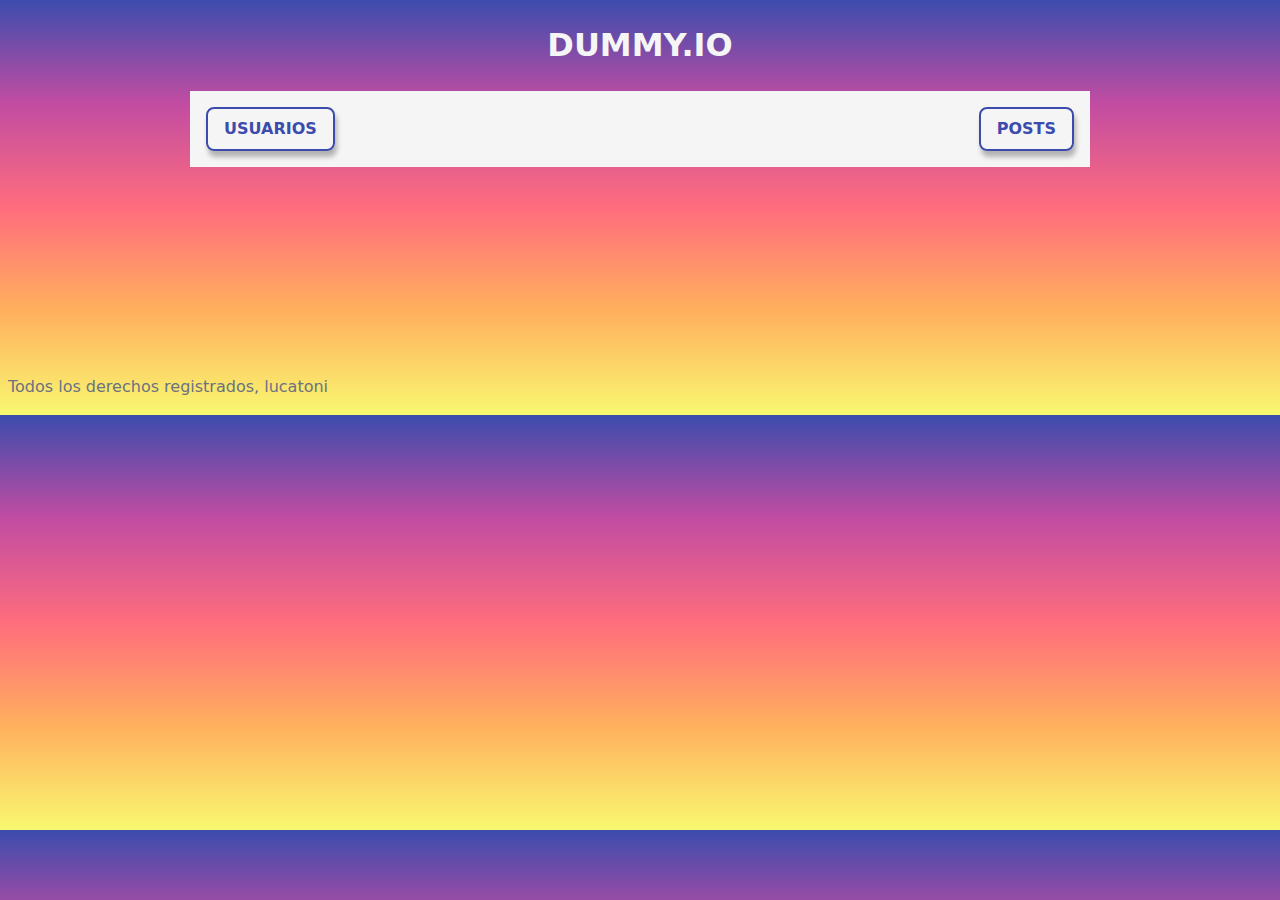
<file: index.html>
<!DOCTYPE html>
<html lang="en">
<head>
    <meta charset="UTF-8">
    <meta http-equiv="X-UA-Compatible" content="IE=edge">
    <meta name="viewport" content="width=device-width, initial-scale=1.0">
    <link rel="stylesheet" href="css/style.css">
    <title>DUMMY.IO</title>
</head>
<body onload="init()">
    
    <h1>DUMMY.IO</h1>
    <nav class="contenedor">
        <div class="barra-nav">
            <a class="btn" href="/index.html">Usuarios</a><a class="btn" href="/allpost.html">Posts</a>
        </div>

    </nav>
    <div class="contenedor">
        
        <div id="resultado" class="resultado"></div>

        <div class="paginador-contenedor">
            <div id="limite" class="paginador"></div>
            <div id="paginador" class="paginador"></div>
        </div>
        
    </div>

    <footer>
        <p>Todos los derechos registrados, lucatoni </p>
    </footer>
    <script src="js/index.js"></script>
</body>
</html>
</file>
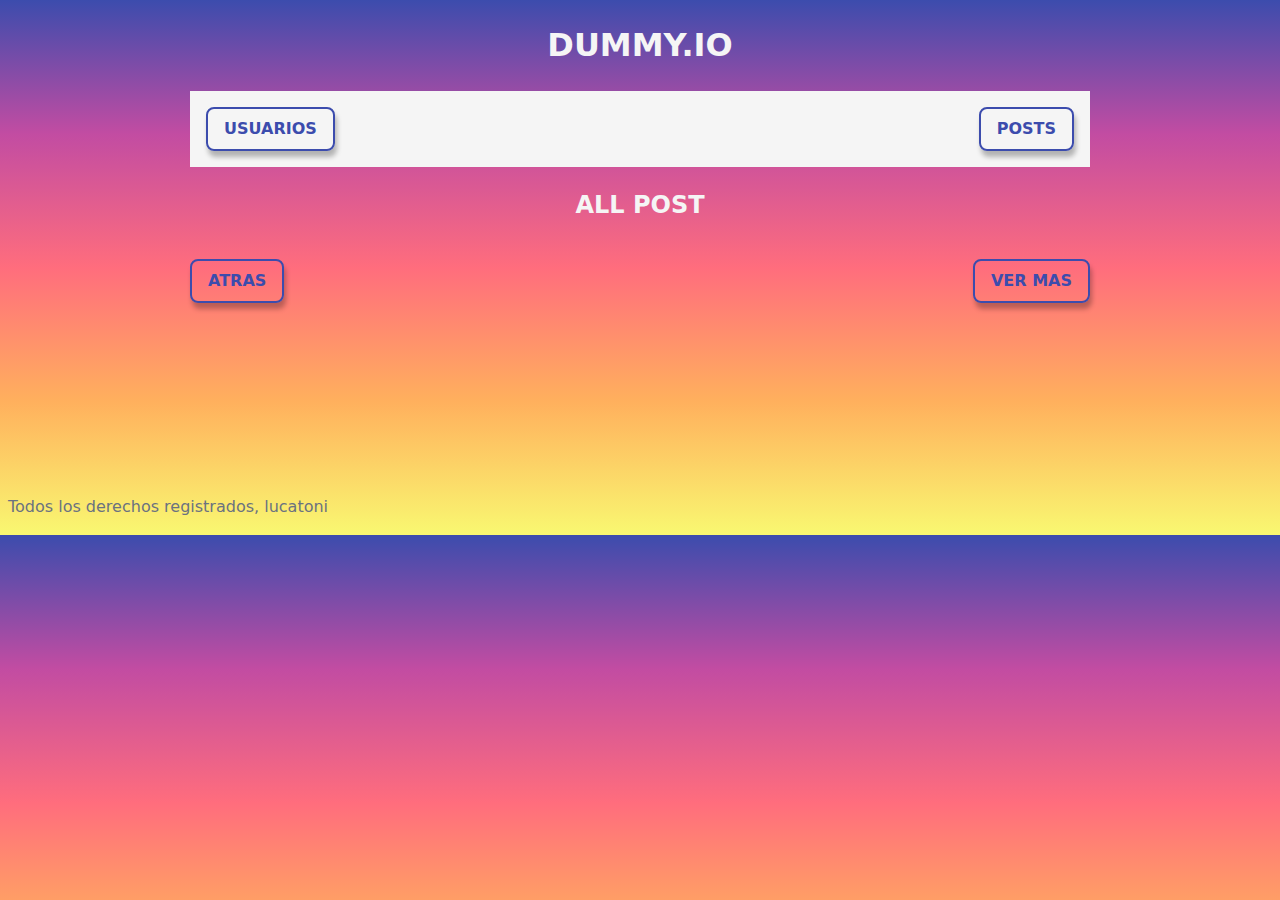
<file: allpost.html>
<!DOCTYPE html>
<html lang="en">

<head>
    <meta charset="UTF-8">
    <meta http-equiv="X-UA-Compatible" content="IE=edge">
    <meta name="viewport" content="width=device-width, initial-scale=1.0">
    <link rel="stylesheet" href="css/style.css">
    <title>DUMMY.IO</title>
</head>

<body onload="init()">

    <a href="/index.html">
        <h1>DUMMY.IO</h1>
    </a>
    <nav class="contenedor">
        <div class="barra-nav">
            <a class="btn" href="/index.html">Usuarios</a><a class="btn" href="/allpost.html">Posts</a>
        </div>

    </nav>
    <div class="contenedor">
        <h2 class="titulo">All Post</h2>

        <div id="resultado2" class="resultado2">

        </div>

    </div>
    <div class="contenedor navegacion">
        <a class="btn" id="atras">atras </a>
        <a id="vermas" class="btn">Ver Mas</a>
    </div>

    <footer>
        <p>Todos los derechos registrados, lucatoni </p>
    </footer>
    <script src="js/allpost.js"></script>

</body>

</html>
</file>
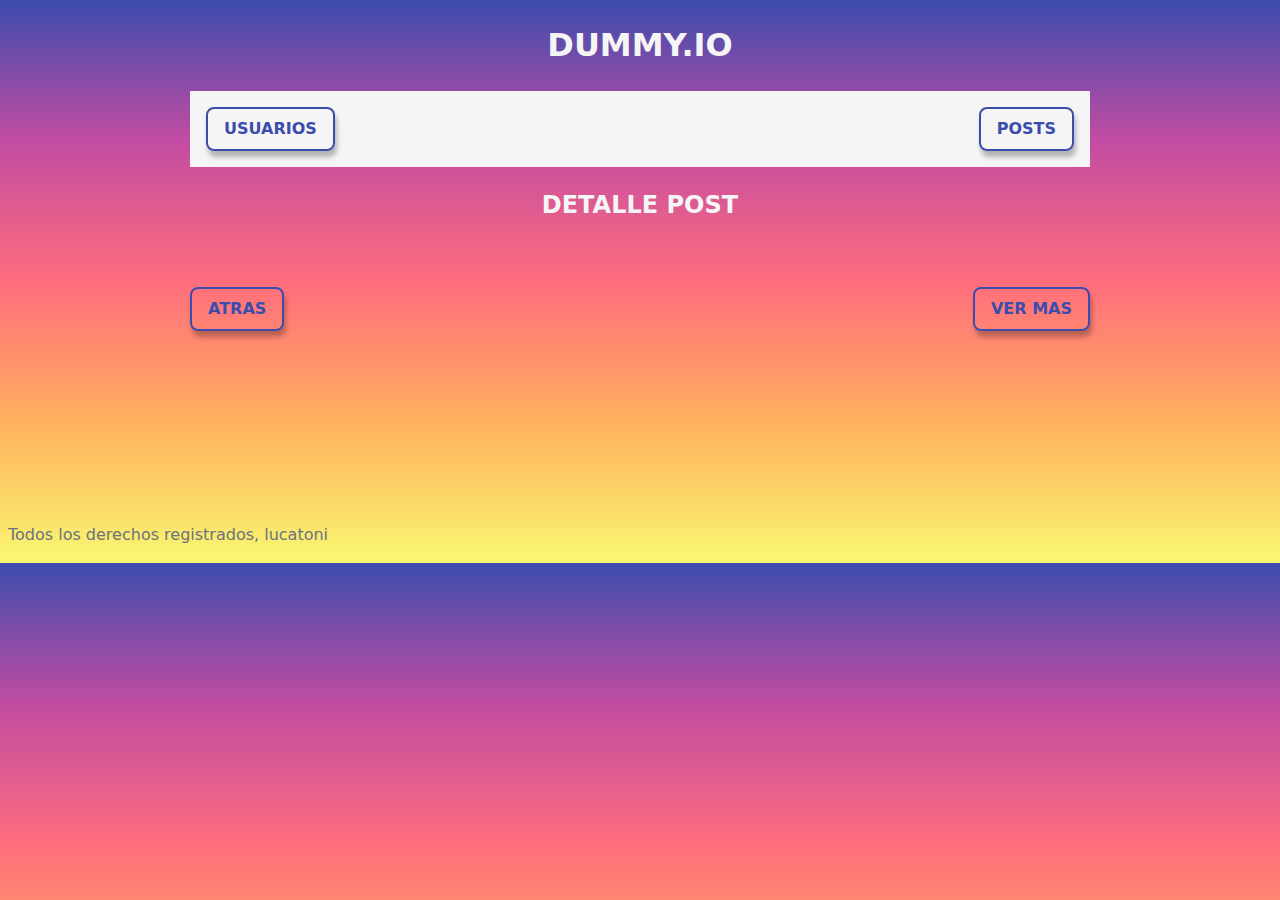
<file: post.html>
<!DOCTYPE html>
<html lang="en">

<head>
    <meta charset="UTF-8">
    <meta http-equiv="X-UA-Compatible" content="IE=edge">
    <meta name="viewport" content="width=device-width, initial-scale=1.0">
    <link rel="stylesheet" href="css/style.css">
    <title>DUMMY.IO</title>
</head>

<body onload="init()">

    <a href="/index.html"><h1>DUMMY.IO</h1></a>
    <nav class="contenedor">
        <div class="barra-nav">
            <a class="btn" href="/index.html">Usuarios</a><a class="btn" href="/allpost.html">Posts</a>
        </div>

    </nav>
    <div class="contenedor">
        <h2 class="titulo">Detalle Post</h2>

        <div id="resultado2" class="contenedor">

        </div>
        <div id="comentarios" class="comentarios">

        </div>

    </div>
    <div class="contenedor navegacion">
        <a  class="btn" id="atras">atras </a>
        <a id="vermas" class="btn" >Ver Mas</a>
    </div>

    <footer>
        <p>Todos los derechos registrados, lucatoni </p>
    </footer>
    <script src="js/post.js"></script>

</body>

</html>
</file>
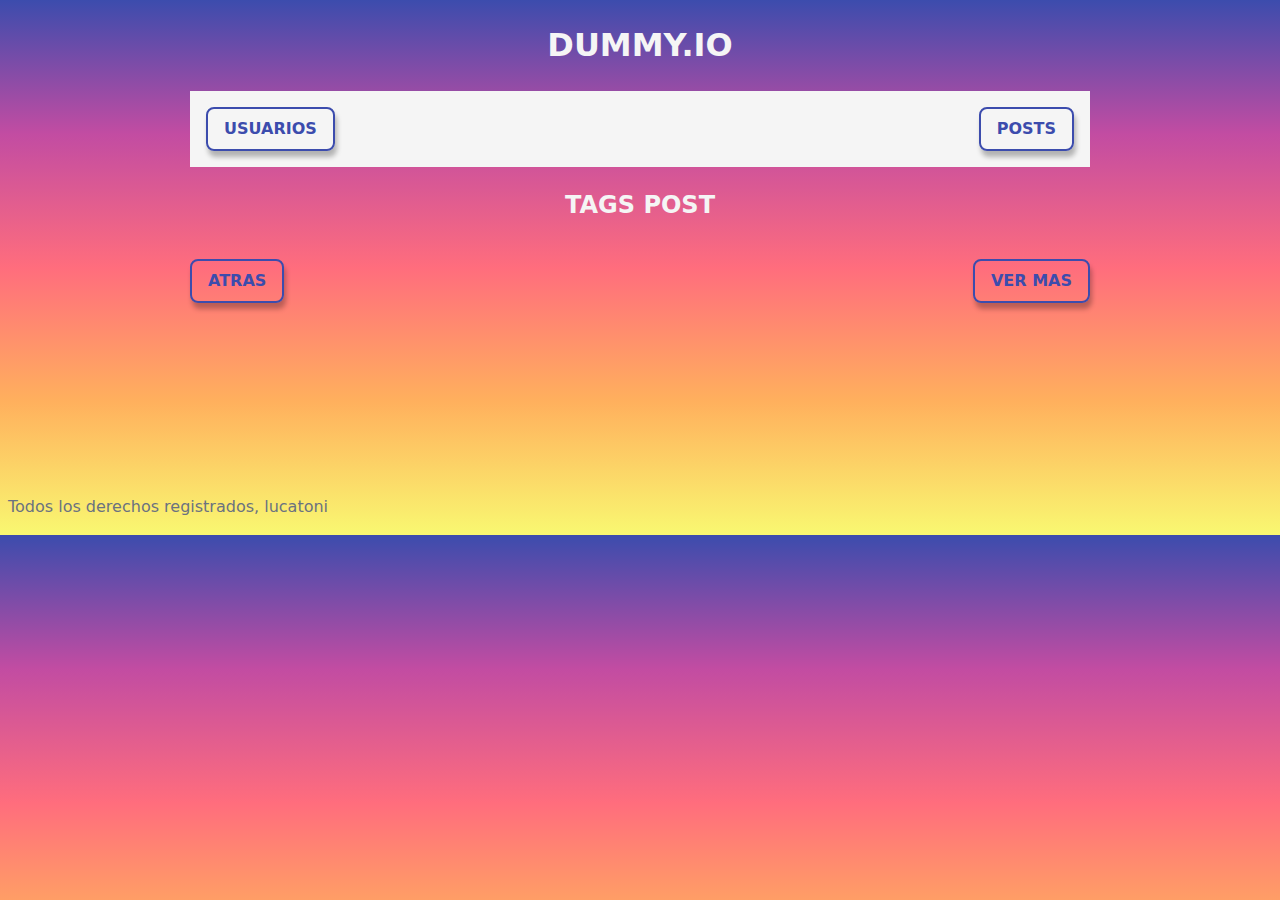
<file: postbytags.html>
<!DOCTYPE html>
<html lang="en">

<head>
    <meta charset="UTF-8">
    <meta http-equiv="X-UA-Compatible" content="IE=edge">
    <meta name="viewport" content="width=device-width, initial-scale=1.0">
    <link rel="stylesheet" href="css/style.css">
    <title>DUMMY.IO</title>
</head>

<body onload="init()">

    <a href="/index.html"><h1>DUMMY.IO</h1></a>
    <nav class="contenedor">
        <div class="barra-nav">
            <a class="btn" href="/index.html">Usuarios</a><a class="btn" href="/allpost.html">Posts</a>
        </div>

    </nav>
    <div class="contenedor">
        <h2 class="titulo">Tags Post</h2>

        <div id="resultado2" class="resultado2">

        </div>

    </div>
    <div class="contenedor navegacion">
        <a  class="btn" id="atras">atras </a>
        <a id="vermas" class="btn" >Ver Mas</a>
    </div>

    <footer>
        <p>Todos los derechos registrados, lucatoni </p>
    </footer>
    <script src="js/posttags.js"></script>

</body>

</html>
</file>
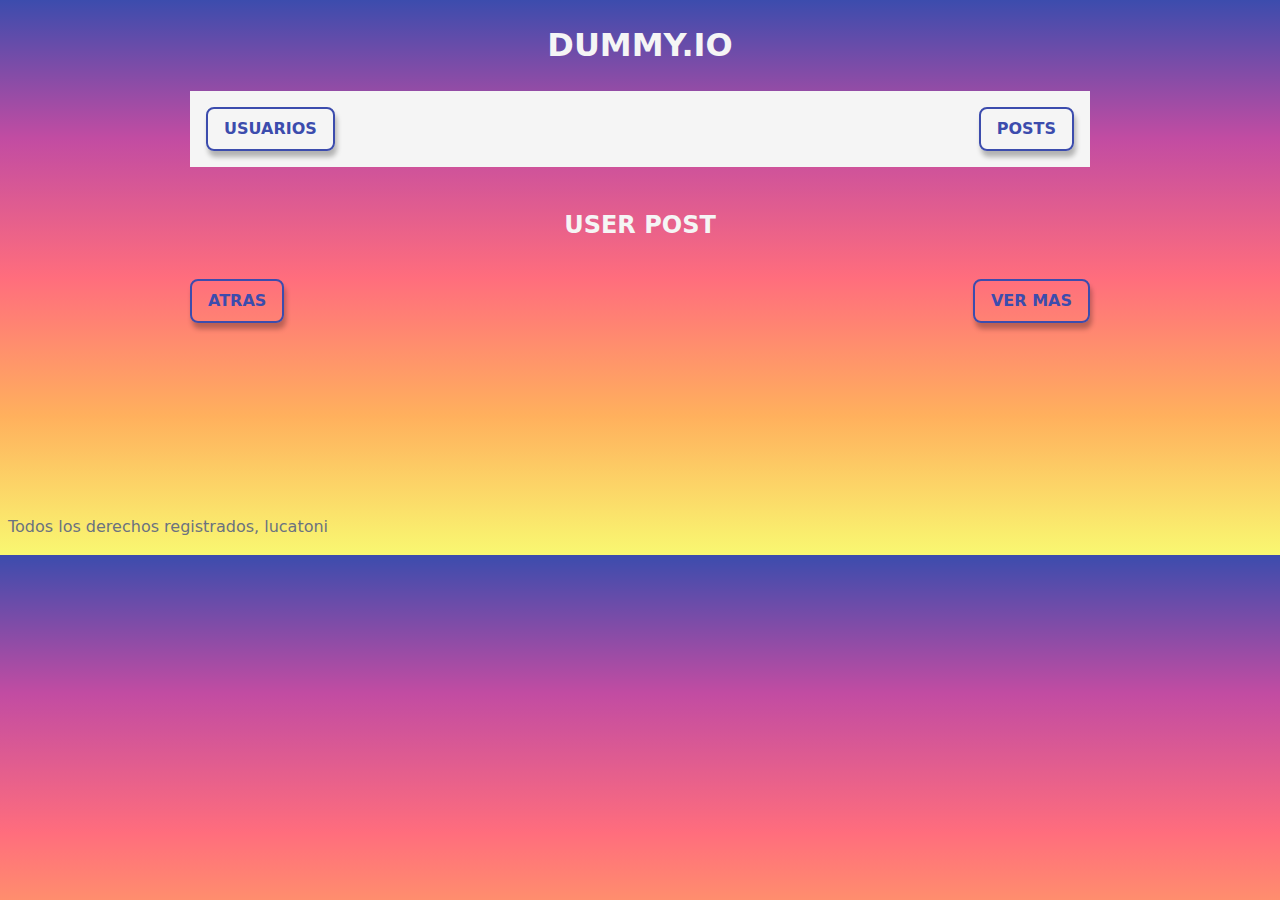
<file: user.html>
<!DOCTYPE html>
<html lang="en">

<head>
    <meta charset="UTF-8">
    <meta http-equiv="X-UA-Compatible" content="IE=edge">
    <meta name="viewport" content="width=device-width, initial-scale=1.0">
    <link rel="stylesheet" href="css/style.css">
    <title>DUMMY.IO</title>
</head>

<body onload="init()">

    <a href="/index.html"><h1>DUMMY.IO</h1></a>

    <nav class="contenedor">
        <div class="barra-nav">
            <a class="btn" href="/index.html">Usuarios</a><a class="btn" href="/allpost.html">Posts</a>
        </div>

    </nav>
    <div class="contenedor">
        <h2 id="titulo" class="titulo"></h2>

        <div id="resultado" class="resultado-user"></div>

    </div>
    <div class="contenedor">
        <h2 class="titulo">User Post</h2>

        <div id="resultado2" class="resultado2">

 



        </div>

    </div>
    <div class="contenedor navegacion">
        <a href="/index.html" class="btn">Atras</a>
        <a id="vermas" class="btn" >Ver Mas</a>
    </div>

    <footer>
        <p>Todos los derechos registrados, lucatoni </p>
    </footer>

    <script src="js/user.js"></script>

</body>

</html>
</file>
<file: css/style.css>
@import url(https://fonts.googleapis.com/css?family=Roboto:400,500,700&display=swap);
html{
  background-color: #3c4cad;
  background-image: linear-gradient(180deg,#3c4cad,#c24ca2,#ff6d7d,#ffb05d,#f9f871);
  color: #6b7280;
  font-family: ui-sans-serif,system-ui,-apple-system,BlinkMacSystemFont,Segoe UI,Roboto,Helvetica Neue,Arial,Noto Sans,sans-serif,Apple Color Emoji,Segoe UI Emoji,Segoe UI Symbol,Noto Color Emoji;
  line-height: 1.5;
}

.contenedor {
  max-width: 900px;
  margin: 0 auto;
}

.resultado {
  display: grid;
  grid-template-columns: repeat(1, 1fr);
  gap: 1rem;
}

@media (min-width: 780px) { 
  .resultado {
    display: grid;
    grid-template-columns: repeat(3, 1fr);
    gap: 1rem;
  }
}
.paginador-contenedor {
  display: flex;
  justify-content: space-around;
}

.paginador,
.limite {
  max-width: 900px;
  margin: 0 auto;
grid-template-columns: repeat(2, 1fr);
  gap: 2px;
}

@media (min-width: 780px) { 
  .paginador,
.limite {
  max-width: 900px;
  margin: 0 auto;
  display: flex;
  align-items: center;
  gap: 8px;
}
}

body h1 {
  color: whitesmoke;
  text-align: center;
}
a {
  text-decoration: none;
  color: black;
}
.tarjeta {
  margin-bottom: 16px;
  display: flex;
  align-items: center;
  padding: 8px;
  background-color: rgba(255,255,255);
  -webkit-box-shadow: 2px 6px 5px 0px rgba(0,0,0,0.27);
  -moz-box-shadow: 2px 6px 5px 0px rgba(0,0,0,0.27);
  box-shadow: 2px 6px 5px 0px rgba(0,0,0,0.2);
}
.tarjeta p {
  margin: 8px;
}
img {
  width: 72px;
}
.resultado-user {
  display: grid;
  grid-template-columns: repeat(2, 1fr);
  place-items: center;
  place-content: center;

  border-radius: 8px;
 
  background-color: rgba(255,255,255);
  -webkit-box-shadow: 2px 6px 5px 0px rgba(0,0,0,0.27);
  -moz-box-shadow: 2px 6px 5px 0px rgba(0,0,0,0.27);
  box-shadow: 2px 6px 5px 0px rgba(0,0,0,0.27);
}
.titulo {
  color: whitesmoke;
  text-align: center;
  text-transform: uppercase;
}
.titulo span {
  font-weight: 400;
}
.user-img img {
  padding: 40px;

}
@media (min-width: 780px) { 
  .user-img img {
    padding: 40px;
    width: 200px;
  }
}
.user-informacion {
  list-style-type: none;
}
button{
  
  padding: 8px 16px;
  border: 2px solid rgb(207,83,154);
  border-radius: 8px;
  background-color:transparent;
  -webkit-box-shadow: 2px 6px 5px 0px rgba(0,0,0,0.27);
  -moz-box-shadow: 2px 6px 5px 0px rgba(0,0,0,0.27);
  box-shadow: 2px 6px 5px 0px rgba(0,0,0,0.27);
  border-radius: 8px;
  color:rgb(207,83,154);
  text-transform: uppercase;
  text-decoration: none;
  display: inline-block;
font-weight: bold;
cursor: pointer;
}
button:hover{
  background-color: rgb(207,83,154);
  color: whitesmoke;
}
.btn{
  padding: 8px 16px;
  border: 2px solid #3c4cad;
  border-radius: 8px;
  background-color:transparent;
  -webkit-box-shadow: 2px 6px 5px 0px rgba(0,0,0,0.27);
  -moz-box-shadow: 2px 6px 5px 0px rgba(0,0,0,0.27);
  box-shadow: 2px 6px 5px 0px rgba(0,0,0,0.27);
  border-radius: 8px;
  color:#3c4cad;
  text-transform: uppercase;
  text-decoration: none;
  display: inline-block;
font-weight: bold;
cursor: pointer;
}
.btn:hover{
  background-color: #3c4cad;
  color:whitesmoke;
}
.resultado2{
  display: grid;
  grid-template-columns: repeat(1, 1fr);
  gap: 1rem;
}

@media (min-width: 780px) { 
  .resultado2{
    display: grid;
    grid-template-columns: repeat(2, 1fr);
    gap: 1rem;
  }
}

.tarjeta-post{
  margin-bottom: 1rem;
padding: 1rem;
background-color: rgba(255,255,255);
border-radius: 0.25rem;
-webkit-box-shadow: 2px 6px 5px 0px rgba(0,0,0,0.27);
-moz-box-shadow: 2px 6px 5px 0px rgba(0,0,0,0.27);
box-shadow: 2px 6px 5px 0px rgba(0,0,0,0.27);
}
.tarjeta-owner-name{
  text-transform: uppercase;
  text-align: start;
  }
  .tarjeta-owner-name small{
    text-transform: none;
  }
.tarjeta-owner{
  display: flex;
  align-items: center;
  margin-bottom: 1rem;
}
.tarjeta-owner img{
  width: 2.5rem;
  border-radius: 50%;
  margin-right: 1rem;
}
.tarjeta-post-contenido{
  display: grid;
  grid-template-columns: repeat(2,minmax(0,1fr));
  gap: 1rem;
}
.tarjeta-post-img{
  display: flex;
  place-items: center;
}
.tarjeta-post-contenido img{

  width: 100%;
}
.tarjeta-post-texto{
  display: flex;
  flex-direction: column;
  justify-content: space-between;
}

.tarjeta-post-texto p{
  margin-top: 2rem;
}
.megusta{
  display: flex;
  justify-content: space-between;
  align-items: center;
  gap: 40px;

}
.tags{
  padding:  40px 0px;
}
.tag{
  color: white;
  background-color: rgb(219,39,119);
  font-size: 0.75rem;
  padding: 0.25rem 0.5rem;
  margin: 0.25px 2px ;
  text-transform: lowercase;
  border-radius: 2px;
  
}
small{
  font-size: smaller;
}

.megusta-boton{
 display: flex;
 justify-content: space-between;
 align-items: center;
 gap:4px;

}
.megusta .megusta-boton img{
  height: 20px;
  margin-top: 10px;
}
.navegacion{
  margin-top: 1rem;
  display: flex;
  justify-content: space-between;
}

footer{
  margin-top: 12rem;
}
.barra-nav{
  display: flex;
  justify-content: space-between;
  gap: 16px;
  margin-bottom: 1rem;
  margin-top: 1rem;
  background-color: whitesmoke;
  padding: 1rem 1rem;
}

.comentarios{
  margin-top: 4rem;
}
</file>
